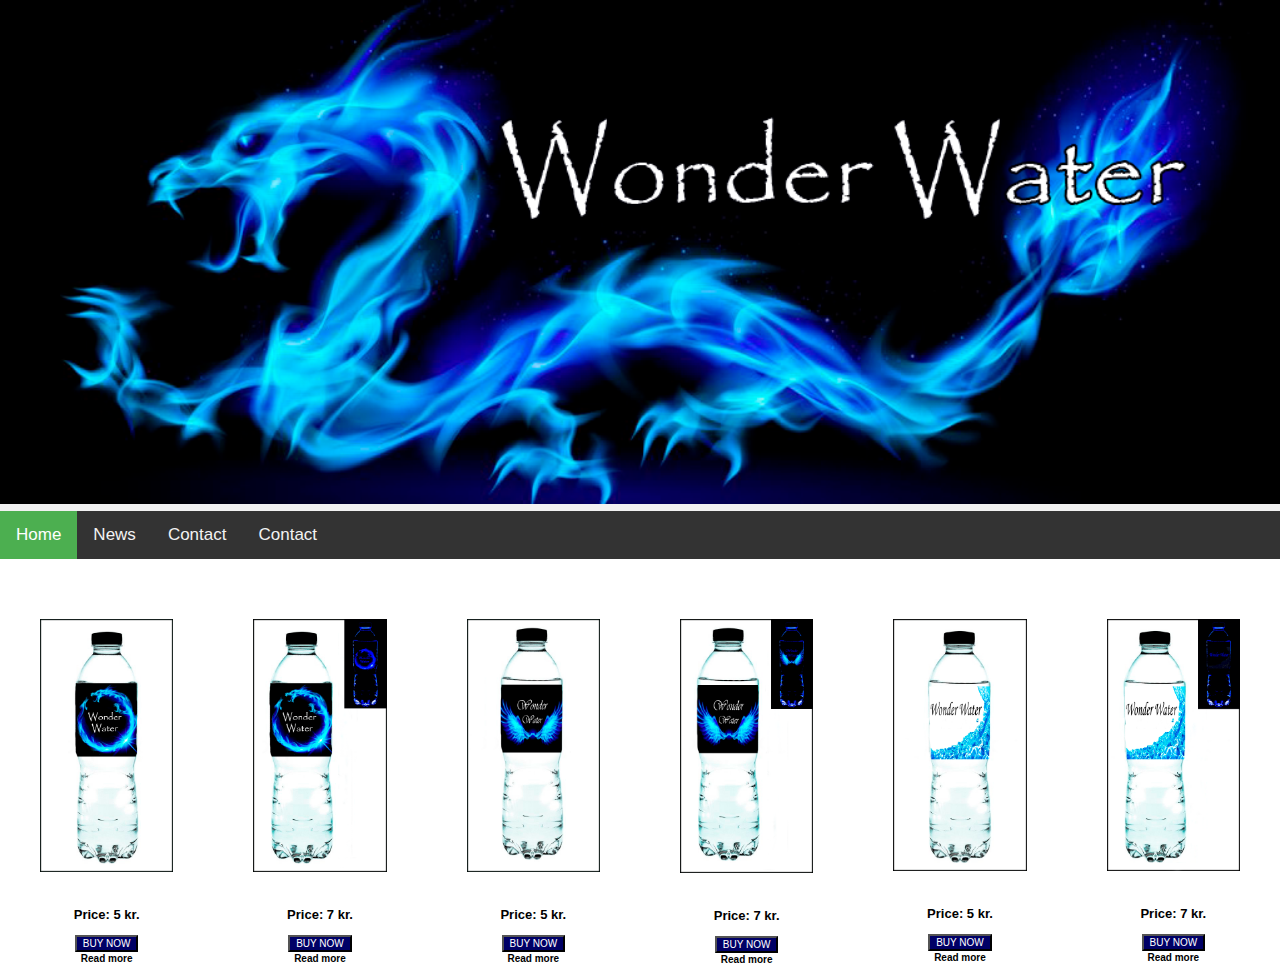
<file: index.html>
<!DOCTYPE html>
<html lang="en">
<head>
    <meta charset="UTF-8">
    <title>Produkt side</title>

    <meta name="viewport" content="width=device-width, initial-scale=1.0">
    <script src="java.js"></script>
    <link rel="stylesheet" href="styles.css">
</head>
<body>
<div class="header">

    <img src="billeder/logo-til-hjemmeside.png" alt="bluedragon" class="image">

</div>

<!-- Navigation bar -->

<div id="navbar">
    <script src="java.js"></script>
    <a class="active" href="javascript:void(0)">Home</a>
    <a href="javascript:void(0)">News</a>
    <a href="javascript:void(0)">Contact</a>
    <a href="javascript:void(0)">Contact</a>
</div>
<br>
<div class="grid">
    <div>
        <figure>
            <img class="billede" src="billeder/flaske-uden-lys-.png">

        </figure>
        <p class="pris">
            Price: 5 kr.
            <span id="dots"></span>
        </p>
        <p class="text">
     <span id="more">
         0,5 litter
         <br>
         Contains: salt and nutrients
         <br>
     </span>
            <button onclick="location.href='Buy.html'" class="Buy-now"> BUY NOW </button>
            <br>
            <button onclick="myFunction1()" id="myBtn">Read more</button>
        </p>


    </div>

    <div>
        <figure>
            <img  class="billede" src="billeder/flaske-uden-lys-og-med.png">
        </figure>
        <p class="pris2">
            Price: 7 kr.
            <span id="dots2"> </span>
        </p>
        <p class="text2">
    <span id="more2">
        0,5 litter
         <br>
         Contains: salt and nutrients
        <br>
        luminous in the dark (blue)
        <br>
    </span>
            <button onclick="location.href='Buy.html'" class="Buy-now"> BUY NOW </button>
            <br>
            <button onclick="myFunction2()" id="myBtn2">Read more</button>
        </p>


    </div>
    <div>
        <figure>
            <img class="billede" src="billeder/flaske-uden-lys-med-vinger-logo.png">

        </figure>
        <p class="pris">
            Price: 5 kr.
            <span id="dots3"></span>
        </p>
        <p class="text">
     <span id="more3">
         0,5 litter
         <br>
         Contains: salt and nutrients
         <br>
     </span>
            <button onclick="location.href='Buy.html'" class="Buy-now"> BUY NOW </button>
            <br>
            <button onclick="myFunction3()" id="myBtn3">Read more</button>
        </p>


    </div>
    <div>
        <figure>
            <img  class="billede" src="billeder/lysende-flaske-med-vinger.png">
        </figure>
        <p class="pris2">
            Price: 7 kr.
            <span id="dots4"> </span>
        </p>
        <p class="text2">
    <span id="more4">
        0,5 litter
         <br>
         Contains: salt and nutrients
        <br>
        luminous in the dark (blue)
        <br>
    </span>
            <button onclick="location.href='Buy.html'" class="Buy-now"> BUY NOW </button>
            <br>
            <button onclick="myFunction4()" id="myBtn4">Read more</button>
        </p>


    </div>

    <div>
        <figure>
            <img class="billede" src="billeder/flaske-med-voksen-logo-lyser-ikke.png">

        </figure>
        <p class="pris">
            Price: 5 kr.
            <span id="dots5"></span>
        </p>
        <p class="text">
     <span id="more5">
         0,5 litter
         <br>
         Contains: salt and nutrients
         <br>
     </span>
            <button onclick="location.href='Buy.html'" class="Buy-now"> BUY NOW </button>
            <br>
            <button onclick="myFunction5()" id="myBtn5">Read more</button>
        </p>


    </div>

    <div>
        <figure>
            <img  class="billede" src="billeder/lysende-flaske-med-voksen-logo.png">
        </figure>
        <p class="pris2">
            Price: 7 kr.
            <span id="dots6"> </span>
        </p>
        <p class="text2">
    <span id="more6">
        0,5 litter
         <br>
         Contains: salt and nutrients
        <br>
        luminous in the dark (blue)
        <br>
    </span>
            <button onclick="location.href='Buy.html'" class="Buy-now"> BUY NOW </button>
            <br>
            <button onclick="myFunction6()" id="myBtn6">Read more</button>
        </p>


    </div>
</div>

</body>
</html>
</file>
<file: styles.css>
*{
    box-sizing: border-box;
}

body {
    margin: 0;
    font-size: 28px;
    font-family: Arial, Helvetica, sans-serif;
}


.header{
    background-color: #f1f1f1;
    /* padding: 30px; */
    text-align: center;
}

.image{
    width: 100%;
    height: auto;
}

/* Style the navbar */

#navbar{
    overflow: hidden;
    background-color: #333;
}

/* Navbar Links */

#navbar a{
    float: left;
    display: block;
    color: #f2f2f2;
    text-align: center;
    padding: 14px 16px;
    text-decoration: none;
    font-size: 17px;
}

#navbar a:hover{
    background-color: #ddd;
    color: black;
}

#navbar a.active{
    background-color: #4CAF50;
    color: white;
}

/* Page content */

.content{
    padding: 16px;
}

/* The sticky class is added to the navbar with JS when it reaches its scroll position */

.sticky{
    position: fixed;
    top: 0;
    width: 100%;
}

/* Add some top padding to the page content to prevent sudden quick movement (as the navigation bar gets a new position at the top of the page (position:fixed and top:0) */

.sticky + .content{
    padding-top: 120px;
}

#more, #more2, #more3, #more4, #more5, #more6, #more7 {
    display: none;
}

/*Removes background from the show more button and makes */
#myBtn,#myBtn2, #myBtn3, #myBtn4, #myBtn5, #myBtn6, #myBtn7 {
    background-color: Transparent;
    background-repeat: no-repeat;
    border: none;
    outline: none;
    font-weight: bold;
    cursor: pointer;
    font-size: medium;
}

.grid{
    display: grid;
    grid-template-columns: 1fr 1fr;
}

.grid div:nth-child(even){
}

.grid div:nth-child(odd){
}

.text, .text2{
    text-align: center;
    font-size: large;
}

.pris, .pris2{
    text-align: center;
    font-size: large;
    font-weight: bold;
}

.Buy-now{
    font-size: medium;
    color:   white;
    background-color:  #000066;
    cursor: pointer;
}

.billede{
    width: 100%;
    height: auto;
    text-align: center;
}


@media screen and (min-width: 768px){
    .grid{
        display: grid;
        grid-template-columns: 1fr 1fr 1fr;
    }

    .grid div:nth-child(even){
    }

    .grid div:nth-child(odd){
    }


    .text, .text2{
        text-align: center;
        font-size: large;
    }

    .pris, .pris2{
        text-align: center;
        font-size: large;
        font-weight: bold;
    }

    .Buy-now{
        font-size: medium;
        color:   white;
        background-color:  #000066;
        cursor: pointer;
    }


@media screen and (min-width: 1024px){
    .grid{
        display: grid;
        grid-template-columns: 1fr 1fr 1fr 1fr 1fr 1fr;
    }

    .grid div:nth-child(even){
    }

    .grid div:nth-child(odd){
    }

    .text, .text2{
        text-align: center;
        font-size: x-small;
    }

    .pris, .pris2{
        text-align: center;
        font-size: small;
        font-weight: bold;
    }

    .Buy-now{
        font-size: x-small;
        color:   white;
        background-color:  #000066;
        cursor: pointer;
    }
    #myBtn,#myBtn2, #myBtn3, #myBtn4, #myBtn5, #myBtn6, #myBtn7 {

        font-size: x-small;
    }
}
</file>
